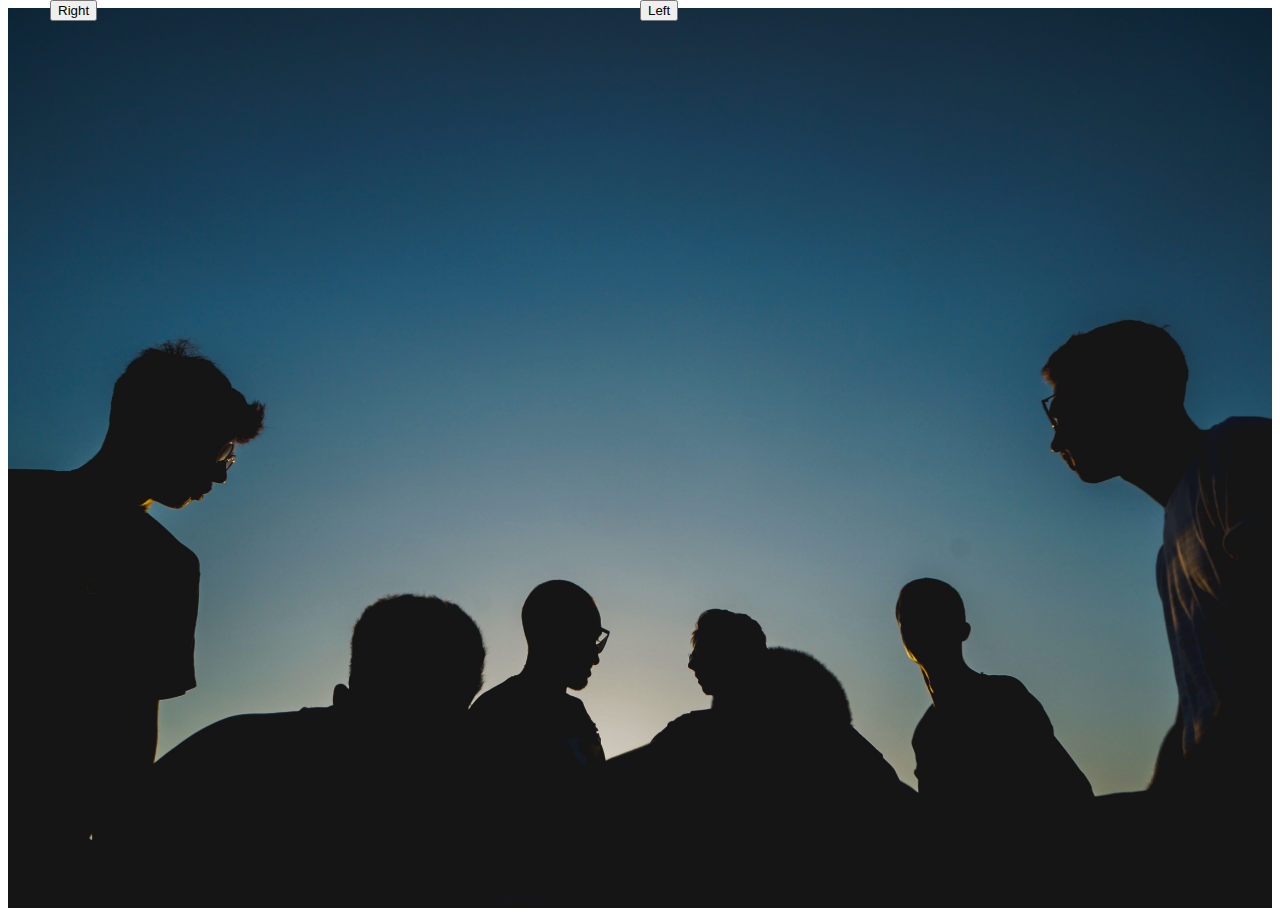
<file: bigDiv js/index.html>
<!DOCTYPE html>
<html>
<head>
  <meta charset="utf-8">
  <title>Big Div</title>
  <link rel="stylesheet" href="./css/style.css">
</head>
<body>
  <div class="slider-container">
    <div class="slider">
      <div class="img-slider"><img data-slide="1" src="./image/friend.jpg" alt=""></div>
      <div class="img-slider"><img data-slide="2" src="./image/friends.jpg" alt=""></div>
      <div class="img-slider"><img data-slide="3" src="./image/imgHead.jpg" alt=""></div>
    </div>
    <div>
      <button class="left" data-action="left">Left</button>
      <button class="right" data-action="right">Right</button>
    </div>
  </div>
  </body>
  <script src="https://code.jquery.com/jquery-3.2.1.min.js" integrity="sha256-hwg4gsxgFZhOsEEamdOYGBf13FyQuiTwlAQgxVSNgt4=" crossorigin="anonymous"></script>
  <script type ="text/javascript" src="./script.js"></script>
  </html>
</file>
<file: bigDiv js/css/style.css>
body {
  display: flex;
  align-items: center;
  justify-content: center;
  height: 100vh;
}
.slider-container {
  overflow: hidden;
  height: 100vh;
  width: 100vw;
  background-color: black;
  position: relative;
  object-fit: none;
  display: flex;
  justify-content: center;
  align-items: center;
}
.slider {
  position: absolute;
  max-height: 100%;
  height: 100%;
  max-width: 100%;
  width: 100%;
  display: flex;
  flex-direction: row;
}
.slider img {
  height: 100%;
}
.img-slider {
  width: 100%;
}
button.right {
  position: fixed;
  top: 0;
  left: 50px;
}
button.left {
  position: fixed;
  top: 0;
}
</file>
